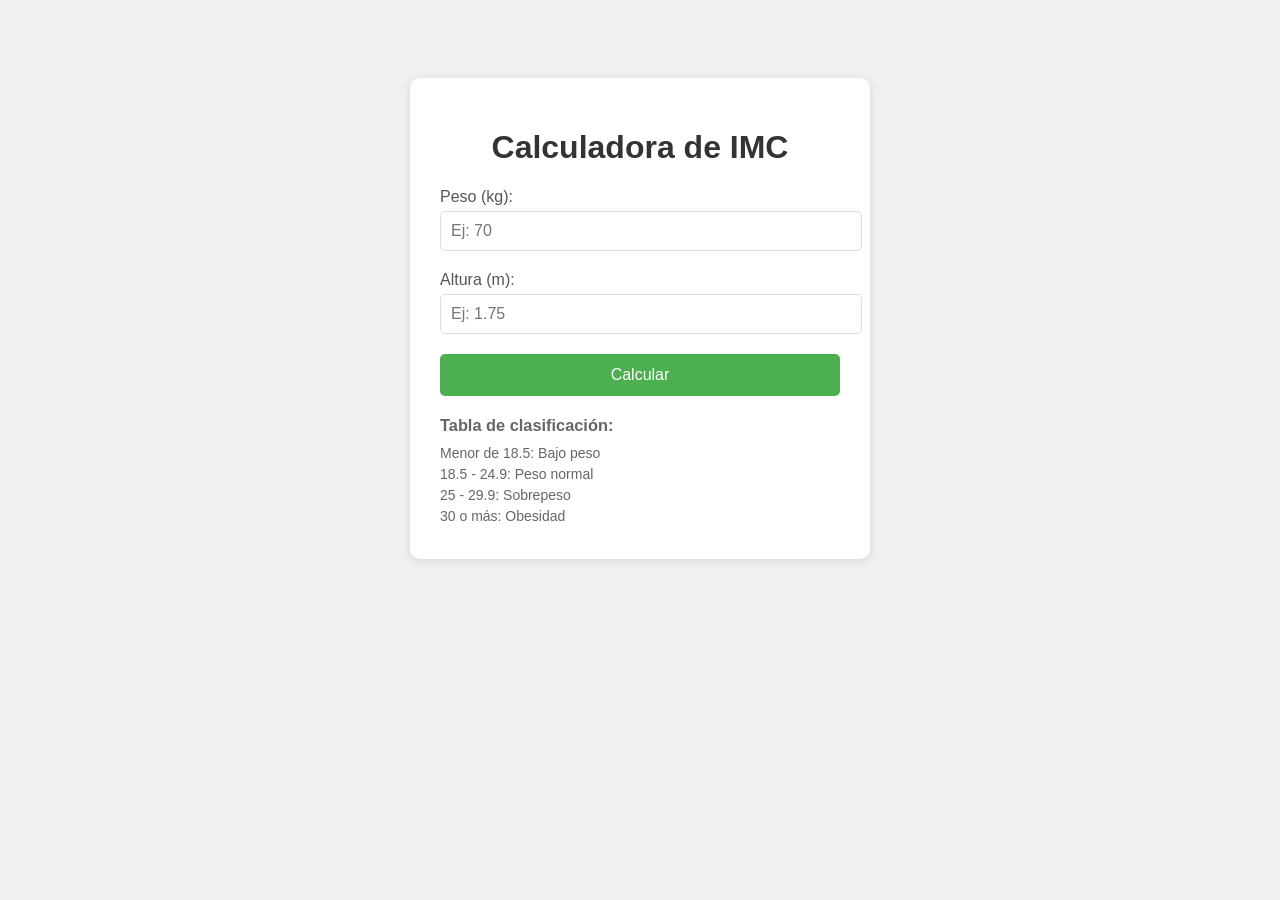
<file: Actividad 2 En JavaScript/Actividad 2 JavaScript.html>
<!DOCTYPE html>
<html lang="es">
<head>
    <meta charset="UTF-8">
    <meta name="viewport" content="width=device-width, initial-scale=1.0">
    <title>Calculadora de IMC</title>
    <style>
        body {
            font-family: Arial, sans-serif;
            background-color: #f0f0f0;
            padding: 20px;
        }

        .container {
            background-color: white;
            max-width: 400px;
            margin: 50px auto;
            padding: 30px;
            border-radius: 10px;
            box-shadow: 0 2px 10px rgba(0,0,0,0.1);
        }

        h1 {
            text-align: center;
            color: #333;
        }

        .input-group {
            margin-bottom: 20px;
        }

        label {
            display: block;
            margin-bottom: 5px;
            color: #555;
        }

        input {
            width: 100%;
            padding: 10px;
            border: 1px solid #ddd;
            border-radius: 5px;
            font-size: 16px;
        }

        button {
            width: 100%;
            padding: 12px;
            background-color: #4CAF50;
            color: white;
            border: none;
            border-radius: 5px;
            font-size: 16px;
            cursor: pointer;
        }

        button:hover {
            background-color: #45a049;
        }

        .resultado {
            margin-top: 20px;
            padding: 20px;
            background-color: #f9f9f9;
            border-radius: 5px;
            text-align: center;
            display: none;
        }

        .resultado h2 {
            margin: 0 0 10px 0;
            color: #333;
        }

        .resultado p {
            margin: 5px 0;
            font-size: 18px;
        }

        .tabla-imc {
            margin-top: 20px;
            font-size: 14px;
            color: #666;
        }

        .tabla-imc h3 {
            margin-bottom: 10px;
        }

        .tabla-imc p {
            margin: 5px 0;
        }
    </style>
</head>
<body>
    <div class="container">
        <h1>Calculadora de IMC</h1>

        <div class="input-group">
            <label>Peso (kg):</label>
            <input type="number" id="peso" placeholder="Ej: 70">
        </div>

        <div class="input-group">
            <label>Altura (m):</label>
            <input type="number" id="altura" step="0.01" placeholder="Ej: 1.75">
        </div>

        <button onclick="calcularIMC()">Calcular</button>

        <div class="resultado" id="resultado">
            <h2>Resultado:</h2>
            <p><strong>IMC:</strong> <span id="imcValor"></span></p>
            <p><strong>Clasificación:</strong> <span id="clasificacion"></span></p>
        </div>

        <div class="tabla-imc">
            <h3>Tabla de clasificación:</h3>
            <p>Menor de 18.5: Bajo peso</p>
            <p>18.5 - 24.9: Peso normal</p>
            <p>25 - 29.9: Sobrepeso</p>
            <p>30 o más: Obesidad</p>
        </div>
    </div>

    <script>
        function calcularIMC() {
            // Obtener valores
            const peso = parseFloat(document.getElementById('peso').value);
            const altura = parseFloat(document.getElementById('altura').value);

            // Validar datos
            if (isNaN(peso) || isNaN(altura) || peso <= 0 || altura <= 0) {
                alert('Por favor, ingresa valores válidos');
                return;
            }

            // Calcular IMC
            const imc = peso / (altura * altura);
            const imcRedondeado = imc.toFixed(2);

            // Determinar clasificación
            let clasificacion = '';
            if (imc < 18.5) {
                clasificacion = 'Bajo peso';
            } else if (imc >= 18.5 && imc < 25) {
                clasificacion = 'Peso normal';
            } else if (imc >= 25 && imc < 30) {
                clasificacion = 'Sobrepeso';
            } else {
                clasificacion = 'Obesidad';
            }

            // Mostrar resultado
            document.getElementById('imcValor').textContent = imcRedondeado;
            document.getElementById('clasificacion').textContent = clasificacion;
            document.getElementById('resultado').style.display = 'block';
        }
    </script>
</body>
</html>
</file>
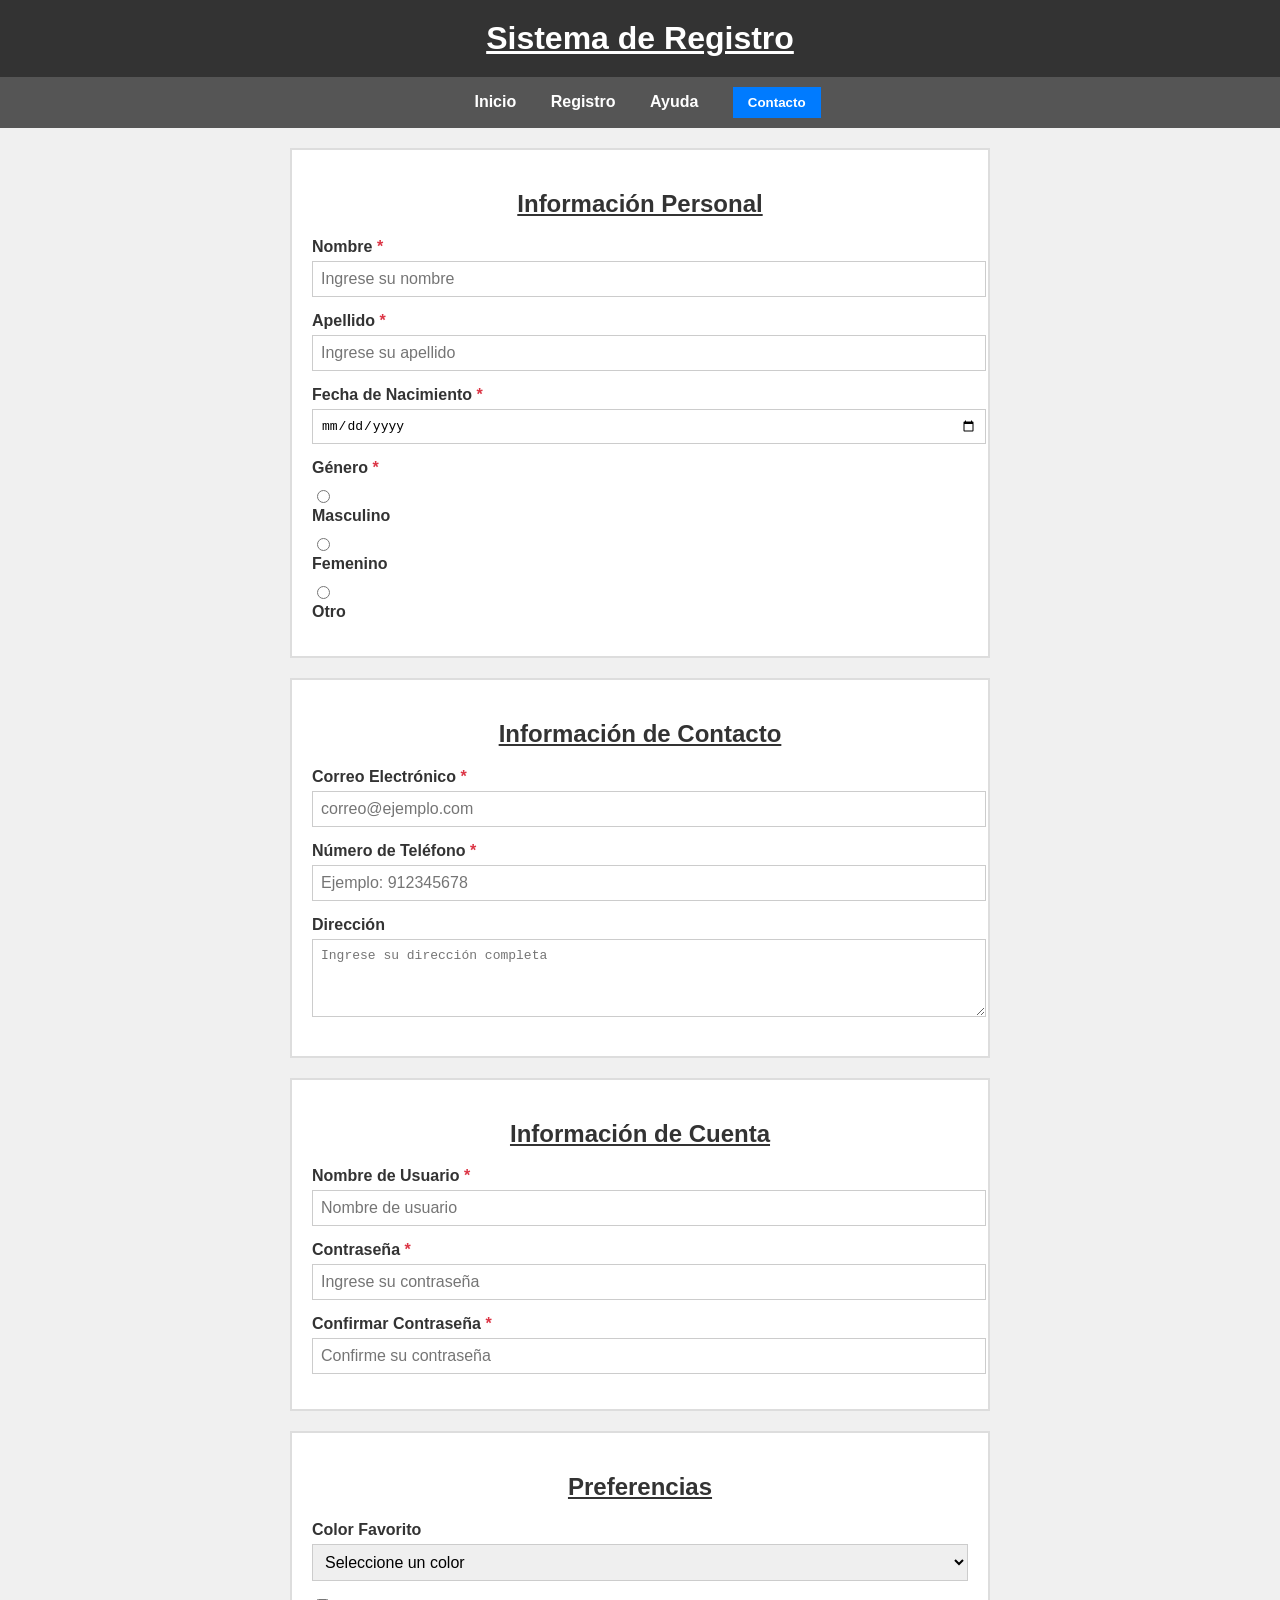
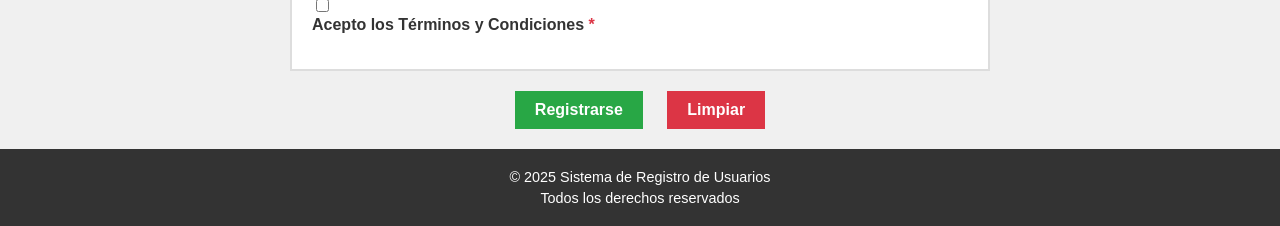
<file: Actividad 3 Formulario con Estilo/Actividad 3 Formulario con Estilo.html>
<!DOCTYPE html>
<html lang="es">
<head>
    <meta charset="UTF-8">
    <meta name="viewport" content="width=device-width, initial-scale=1.0">
    <title>Registro de Usuarios</title>
    <style>
        body {
            font-family: Arial, sans-serif;
            background-color: #f0f0f0;
            margin: 0;
            padding: 0;
        }

        header {
            background-color: #333;
            color: white;
            padding: 20px;
            text-align: center;
        }

        header h1 {
            margin: 0;
            font-size: 2em;
            text-decoration: underline;
            font-weight: bold;
        }

        nav {
            background-color: #555;
            padding: 10px;
            text-align: center;
        }

        nav a {
            color: white;
            text-decoration: none;
            margin: 0 15px;
            font-weight: bold;
        }

        nav button {
            background-color: #007bff;
            color: white;
            border: none;
            padding: 8px 15px;
            margin-left: 15px;
            cursor: pointer;
            font-weight: bold;
        }

        nav button:hover {
            background-color: #0056b3;
        }

        main {
            max-width: 700px;
            margin: 20px auto;
            padding: 0 20px;
        }

        section {
            background-color: white;
            padding: 20px;
            margin-bottom: 20px;
            border: 2px solid #ddd;
        }

        section h2 {
            color: #333;
            text-decoration: underline;
            font-weight: bold;
            text-align: center;
        }

        .form-group {
            margin-bottom: 15px;
        }

        label {
            display: block;
            margin-bottom: 5px;
            color: #333;
            font-weight: bold;
        }

        input[type="text"],
        input[type="email"],
        input[type="tel"],
        input[type="password"],
        input[type="date"],
        textarea,
        select {
            width: 100%;
            padding: 8px;
            border: 1px solid #ccc;
            font-size: 1em;
        }

        input[type="text"]:focus,
        input[type="email"]:focus,
        input[type="tel"]:focus,
        input[type="password"]:focus,
        input[type="date"]:focus,
        textarea:focus,
        select:focus {
            outline: none;
            border: 2px solid #007bff;
            background-color: #e7f3ff;
        }

        textarea {
            resize: vertical;
            min-height: 60px;
        }

        .radio-group {
            margin-top: 10px;
        }

        .radio-option {
            margin-bottom: 10px;
        }

        input[type="radio"],
        input[type="checkbox"] {
            margin-right: 8px;
        }

        .checkbox-option {
            margin-top: 10px;
        }

        .button-group {
            text-align: center;
            margin-top: 20px;
        }

        button[type="submit"],
        button[type="reset"] {
            padding: 10px 20px;
            font-size: 1em;
            margin: 0 10px;
            border: none;
            cursor: pointer;
            font-weight: bold;
        }

        button[type="submit"] {
            background-color: #28a745;
            color: white;
        }

        button[type="submit"]:hover {
            background-color: #218838;
        }

        button[type="reset"] {
            background-color: #dc3545;
            color: white;
        }

        button[type="reset"]:hover {
            background-color: #c82333;
        }

        .error {
            color: #dc3545;
            font-size: 0.9em;
            margin-top: 5px;
            display: none;
        }

        input.invalid,
        textarea.invalid {
            border: 2px solid #dc3545 !important;
            background-color: #fff5f5;
        }

        .required {
            color: #dc3545;
            font-weight: bold;
        }

        footer {
            background-color: #333;
            color: white;
            text-align: center;
            padding: 15px;
            margin-top: 20px;
        }

        footer p {
            margin: 5px 0;
            font-size: 0.9em;
        }
    </style>
</head>
<body>
    <header>
        <h1>Sistema de Registro</h1>
    </header>

    <nav>
        <a href="#inicio">Inicio</a>
        <a href="#registro">Registro</a>
        <a href="#ayuda">Ayuda</a>
        <button onclick="alert('Contacto presionado')">Contacto</button>
    </nav>

    <main>
        <form id="registroForm" onsubmit="validarFormulario(event)">
            <!-- Sección 1: Información Personal -->
            <section>
                <h2>Información Personal</h2>

                <div class="form-group">
                    <label for="nombre">Nombre <span class="required">*</span></label>
                    <input type="text" id="nombre" name="nombre" placeholder="Ingrese su nombre">
                    <div class="error" id="errorNombre">El nombre es requerido</div>
                </div>

                <div class="form-group">
                    <label for="apellido">Apellido <span class="required">*</span></label>
                    <input type="text" id="apellido" name="apellido" placeholder="Ingrese su apellido">
                    <div class="error" id="errorApellido">El apellido es requerido</div>
                </div>

                <div class="form-group">
                    <label for="fechaNacimiento">Fecha de Nacimiento <span class="required">*</span></label>
                    <input type="date" id="fechaNacimiento" name="fechaNacimiento">
                    <div class="error" id="errorFecha">La fecha de nacimiento es requerida</div>
                </div>

                <div class="form-group">
                    <label>Género <span class="required">*</span></label>
                    <div class="radio-group">
                        <div class="radio-option">
                            <input type="radio" id="masculino" name="genero" value="Masculino">
                            <label for="masculino">Masculino</label>
                        </div>
                        <div class="radio-option">
                            <input type="radio" id="femenino" name="genero" value="Femenino">
                            <label for="femenino">Femenino</label>
                        </div>
                        <div class="radio-option">
                            <input type="radio" id="otro" name="genero" value="Otro">
                            <label for="otro">Otro</label>
                        </div>
                    </div>
                    <div class="error" id="errorGenero">El género es requerido</div>
                </div>
            </section>

            <!-- Sección 2: Información de Contacto -->
            <section>
                <h2>Información de Contacto</h2>

                <div class="form-group">
                    <label for="email">Correo Electrónico <span class="required">*</span></label>
                    <input type="email" id="email" name="email" placeholder="correo@ejemplo.com">
                    <div class="error" id="errorEmail">Ingrese un correo válido</div>
                </div>

                <div class="form-group">
                    <label for="telefono">Número de Teléfono <span class="required">*</span></label>
                    <input type="tel" id="telefono" name="telefono" placeholder="Ejemplo: 912345678">
                    <div class="error" id="errorTelefono">El teléfono es requerido (mínimo 10 dígitos)</div>
                </div>

                <div class="form-group">
                    <label for="direccion">Dirección</label>
                    <textarea id="direccion" name="direccion" placeholder="Ingrese su dirección completa"></textarea>
                </div>
            </section>

            <!-- Sección 3: Información de Cuenta -->
            <section>
                <h2>Información de Cuenta</h2>

                <div class="form-group">
                    <label for="usuario">Nombre de Usuario <span class="required">*</span></label>
                    <input type="text" id="usuario" name="usuario" placeholder="Nombre de usuario">
                    <div class="error" id="errorUsuario">El nombre de usuario es requerido (mínimo 5 caracteres)</div>
                </div>

                <div class="form-group">
                    <label for="password">Contraseña <span class="required">*</span></label>
                    <input type="password" id="password" name="password" placeholder="Ingrese su contraseña">
                    <div class="error" id="errorPassword">La contraseña es requerida (mínimo 8 caracteres)</div>
                </div>

                <div class="form-group">
                    <label for="confirmPassword">Confirmar Contraseña <span class="required">*</span></label>
                    <input type="password" id="confirmPassword" name="confirmPassword" placeholder="Confirme su contraseña">
                    <div class="error" id="errorConfirmPassword">Las contraseñas no coinciden</div>
                </div>
            </section>

            <!-- Sección 4: Preferencias -->
            <section>
                <h2>Preferencias</h2>

                <div class="form-group">
                    <label for="colorFavorito">Color Favorito</label>
                    <select id="colorFavorito" name="colorFavorito">
                        <option value="">Seleccione un color</option>
                        <option value="Rojo">Rojo</option>
                        <option value="Azul">Azul</option>
                        <option value="Verde">Verde</option>
                        <option value="Amarillo">Amarillo</option>
                    </select>
                </div>

                <div class="form-group">
                    <div class="checkbox-option">
                        <input type="checkbox" id="terminos" name="terminos">
                        <label for="terminos">Acepto los Términos y Condiciones <span class="required">*</span></label>
                    </div>
                    <div class="error" id="errorTerminos">Debe aceptar los términos y condiciones</div>
                </div>
            </section>

            <div class="button-group">
                <button type="submit">Registrarse</button>
                <button type="reset">Limpiar</button>
            </div>
        </form>
    </main>

    <footer>
        <p>&copy; 2025 Sistema de Registro de Usuarios</p>
        <p>Todos los derechos reservados</p>
    </footer>

    <script>
        function validarFormulario(event) {
            event.preventDefault();

            // Limpiar errores previos
            limpiarErrores();

            let esValido = true;

            // Validar Nombre
            const nombre = document.getElementById('nombre').value.trim();
            if (nombre === '') {
                mostrarError('nombre', 'errorNombre');
                esValido = false;
            }

            // Validar Apellido
            const apellido = document.getElementById('apellido').value.trim();
            if (apellido === '') {
                mostrarError('apellido', 'errorApellido');
                esValido = false;
            }

            // Validar Fecha de Nacimiento
            const fecha = document.getElementById('fechaNacimiento').value;
            if (fecha === '') {
                mostrarError('fechaNacimiento', 'errorFecha');
                esValido = false;
            }

            // Validar Género
            const genero = document.querySelector('input[name="genero"]:checked');
            if (!genero) {
                document.getElementById('errorGenero').style.display = 'block';
                esValido = false;
            }

            // Validar Email
            const email = document.getElementById('email').value.trim();
            const regexEmail = /^[^\s@]+@[^\s@]+\.[^\s@]+$/;
            if (!regexEmail.test(email)) {
                mostrarError('email', 'errorEmail');
                esValido = false;
            }

            // Validar Teléfono
            const telefono = document.getElementById('telefono').value.trim();
            const regexTelefono = /\d{10,}/;
            if (!regexTelefono.test(telefono)) {
                mostrarError('telefono', 'errorTelefono');
                esValido = false;
            }

            // Validar Nombre de Usuario
            const usuario = document.getElementById('usuario').value.trim();
            if (usuario.length < 5) {
                mostrarError('usuario', 'errorUsuario');
                esValido = false;
            }

            // Validar Contraseña
            const password = document.getElementById('password').value;
            if (password.length < 8) {
                mostrarError('password', 'errorPassword');
                esValido = false;
            }

            // Validar Confirmación de Contraseña
            const confirmPassword = document.getElementById('confirmPassword').value;
            if (password !== confirmPassword) {
                mostrarError('confirmPassword', 'errorConfirmPassword');
                esValido = false;
            }

            // Validar Términos y Condiciones
            const terminos = document.getElementById('terminos').checked;
            if (!terminos) {
                document.getElementById('errorTerminos').style.display = 'block';
                esValido = false;
            }

            if (esValido) {
                alert('¡Registro completado exitosamente!');
                document.getElementById('registroForm').reset();
            }
        }

        function mostrarError(inputId, errorId) {
            document.getElementById(inputId).classList.add('invalid');
            document.getElementById(errorId).style.display = 'block';
        }

        function limpiarErrores() {
            const inputs = document.querySelectorAll('input, textarea');
            inputs.forEach(input => input.classList.remove('invalid'));

            const errores = document.querySelectorAll('.error');
            errores.forEach(error => error.style.display = 'none');
        }
    </script>
</body>
</html>
</file>
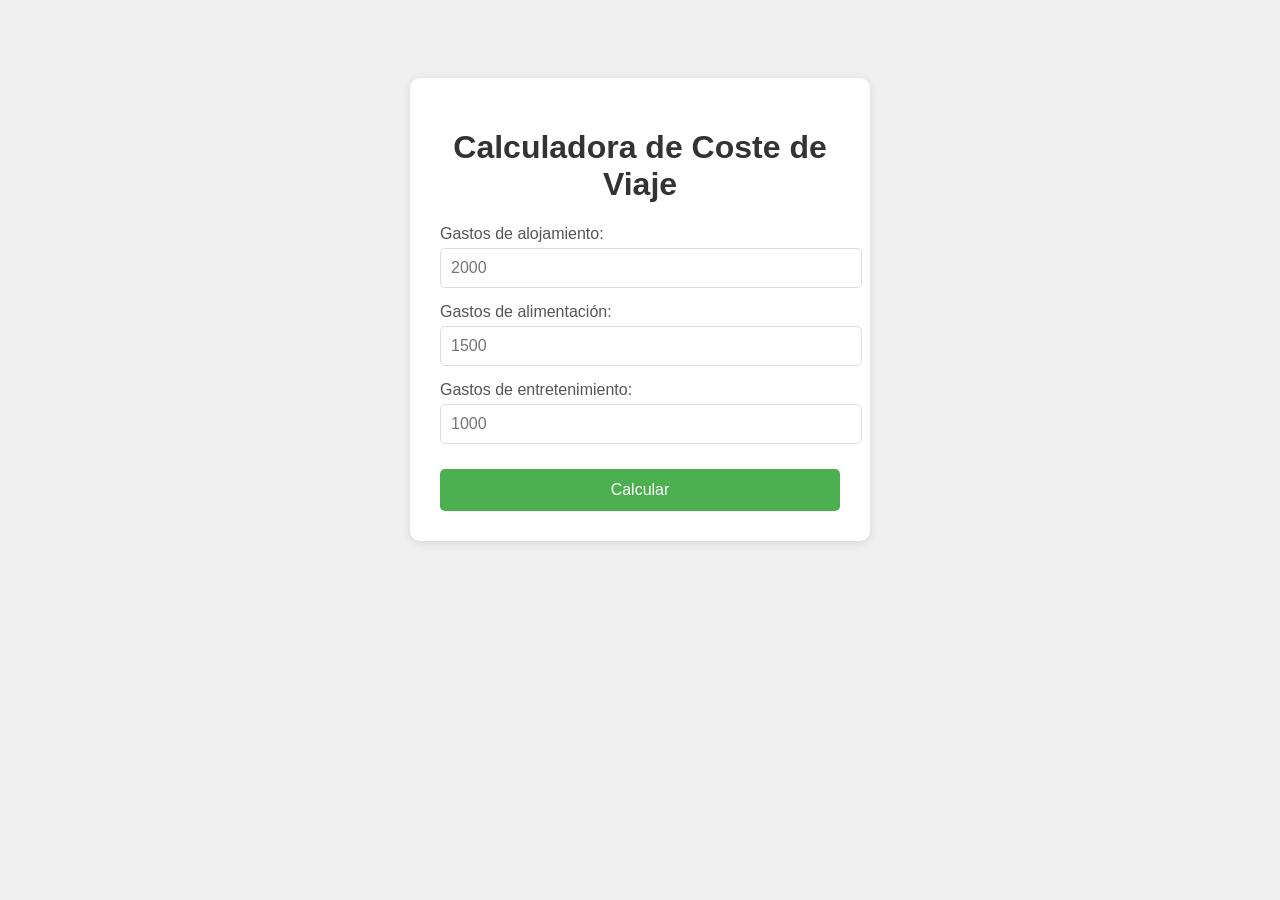
<file: Actividad 3 JavaScript/Actividad 3 JavaScript.html>
<!DOCTYPE html>
<html lang="es">
<head>
    <meta charset="UTF-8">
    <meta name="viewport" content="width=device-width, initial-scale=1.0">
    <title>Calculadora de Coste de Viaje</title>
    <style>
        body {
            font-family: Arial, sans-serif;
            background-color: #f0f0f0;
            padding: 20px;
        }

        .container {
            background-color: white;
            max-width: 400px;
            margin: 50px auto;
            padding: 30px;
            border-radius: 10px;
            box-shadow: 0 2px 10px rgba(0,0,0,0.1);
        }

        h1 {
            text-align: center;
            color: #333;
        }

        .input-group {
            margin-bottom: 15px;
        }

        label {
            display: block;
            margin-bottom: 5px;
            color: #555;
        }

        input {
            width: 100%;
            padding: 10px;
            border: 1px solid #ddd;
            border-radius: 5px;
            font-size: 16px;
        }

        button {
            width: 100%;
            padding: 12px;
            background-color: #4CAF50;
            color: white;
            border: none;
            border-radius: 5px;
            font-size: 16px;
            cursor: pointer;
            margin-top: 10px;
        }

        button:hover {
            background-color: #45a049;
        }

        .resultado {
            margin-top: 20px;
            padding: 20px;
            background-color: #f9f9f9;
            border-radius: 5px;
            text-align: center;
            display: none;
        }

        .resultado h2 {
            margin: 0 0 10px 0;
            color: #333;
        }

        .resultado p {
            margin: 10px 0;
            font-size: 18px;
            color: #555;
        }

        .total {
            font-size: 32px;
            color: #4CAF50;
            font-weight: bold;
            margin-top: 10px;
        }
    </style>
</head>
<body>
    <div class="container">
        <h1>Calculadora de Coste de Viaje</h1>

        <div class="input-group">
            <label>Gastos de alojamiento:</label>
            <input type="number" id="alojamiento" placeholder="2000">
        </div>

        <div class="input-group">
            <label>Gastos de alimentación:</label>
            <input type="number" id="alimentacion" placeholder="1500">
        </div>

        <div class="input-group">
            <label>Gastos de entretenimiento:</label>
            <input type="number" id="entretenimiento" placeholder="1000">
        </div>

        <button onclick="calcularCoste()">Calcular</button>

        <div class="resultado" id="resultado">
            <h2>Resultado:</h2>
            <p>Alojamiento: $<span id="resAlojamiento"></span></p>
            <p>Alimentación: $<span id="resAlimentacion"></span></p>
            <p>Entretenimiento: $<span id="resEntretenimiento"></span></p>
            <hr>
            <p>El coste total del viaje es:</p>
            <div class="total" id="costoTotal"></div>
        </div>
    </div>

    <script>
        // Función para calcular el coste total
        function calcularCoste() {
            // Obtener elementos del DOM
            const alojamiento = parseFloat(document.getElementById('alojamiento').value) || 0;
            const alimentacion = parseFloat(document.getElementById('alimentacion').value) || 0;
            const entretenimiento = parseFloat(document.getElementById('entretenimiento').value) || 0;

            // Calcular el total
            const total = alojamiento + alimentacion + entretenimiento;

            // Mostrar resultados usando el DOM
            document.getElementById('resAlojamiento').textContent = alojamiento;
            document.getElementById('resAlimentacion').textContent = alimentacion;
            document.getElementById('resEntretenimiento').textContent = entretenimiento;
            document.getElementById('costoTotal').textContent = '$' + total;

            // Mostrar el div de resultado
            document.getElementById('resultado').style.display = 'block';
        }
    </script>
</body>
</html>
</file>
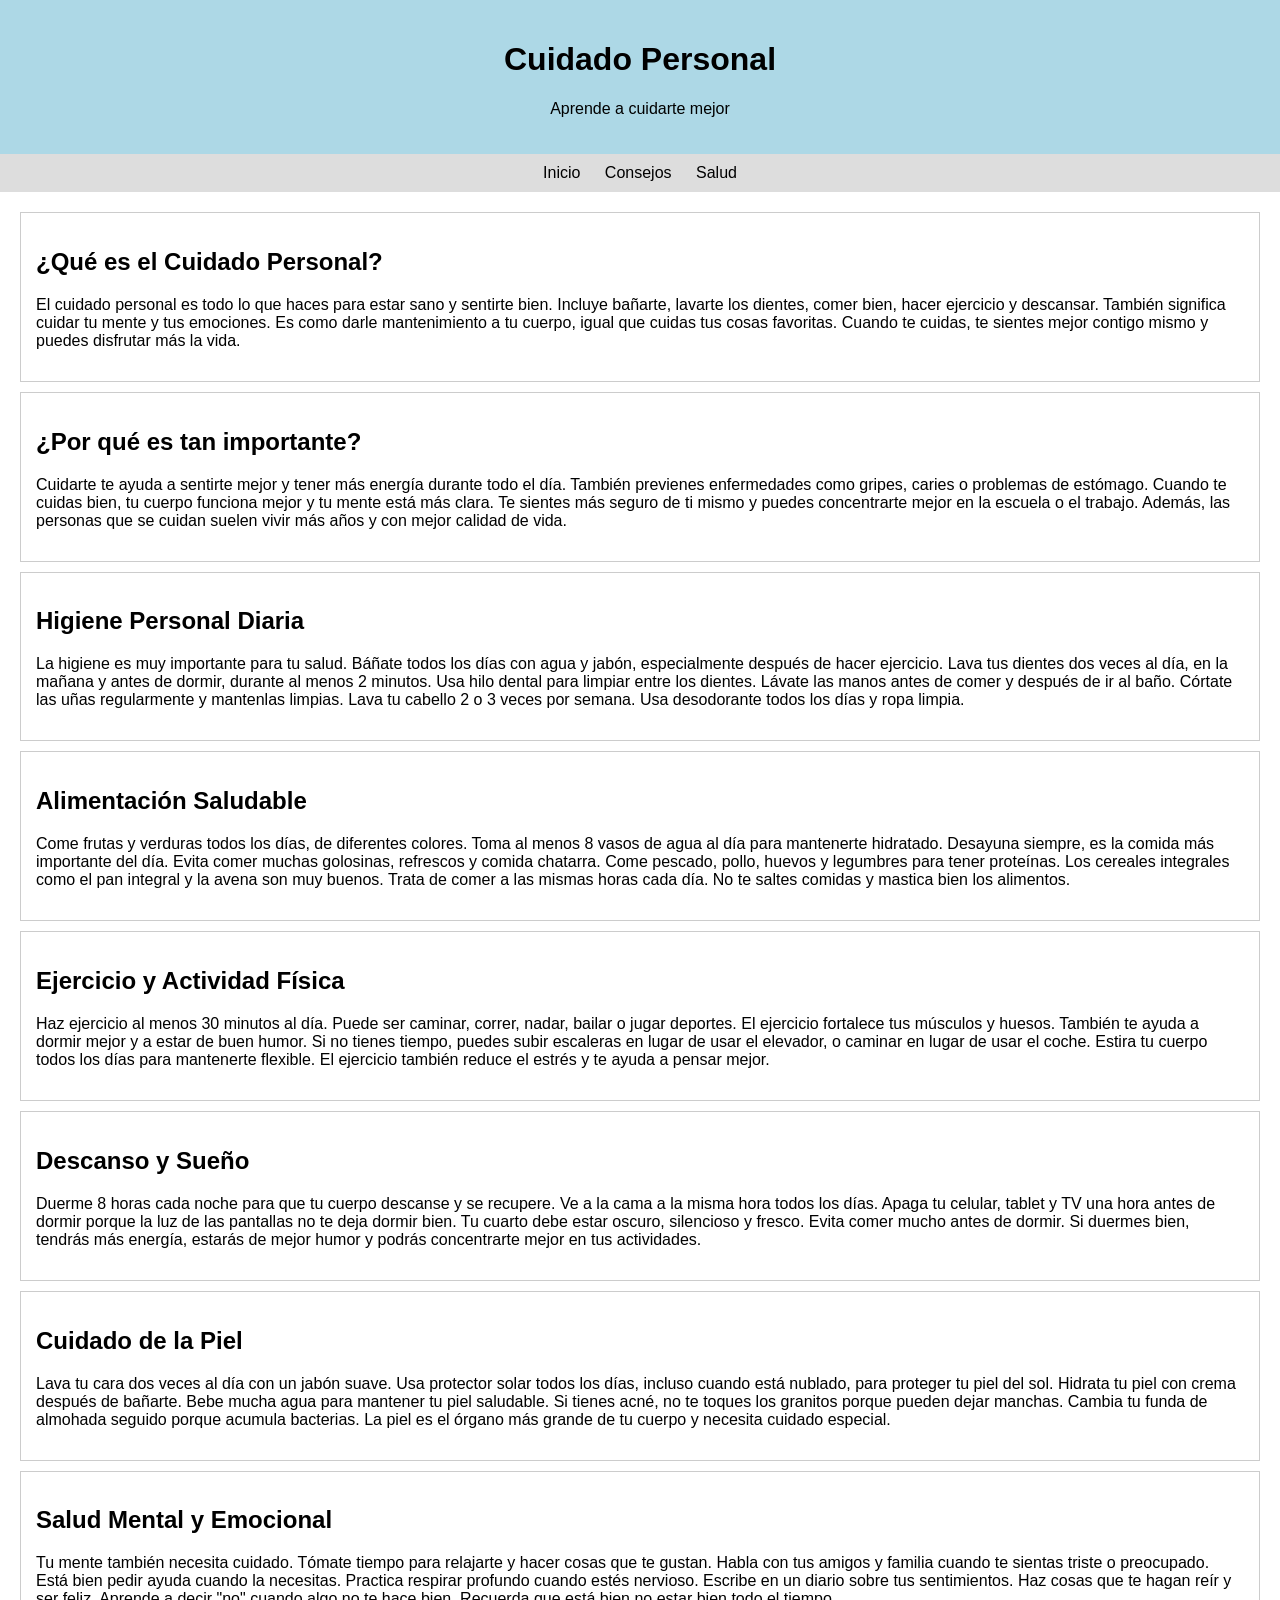
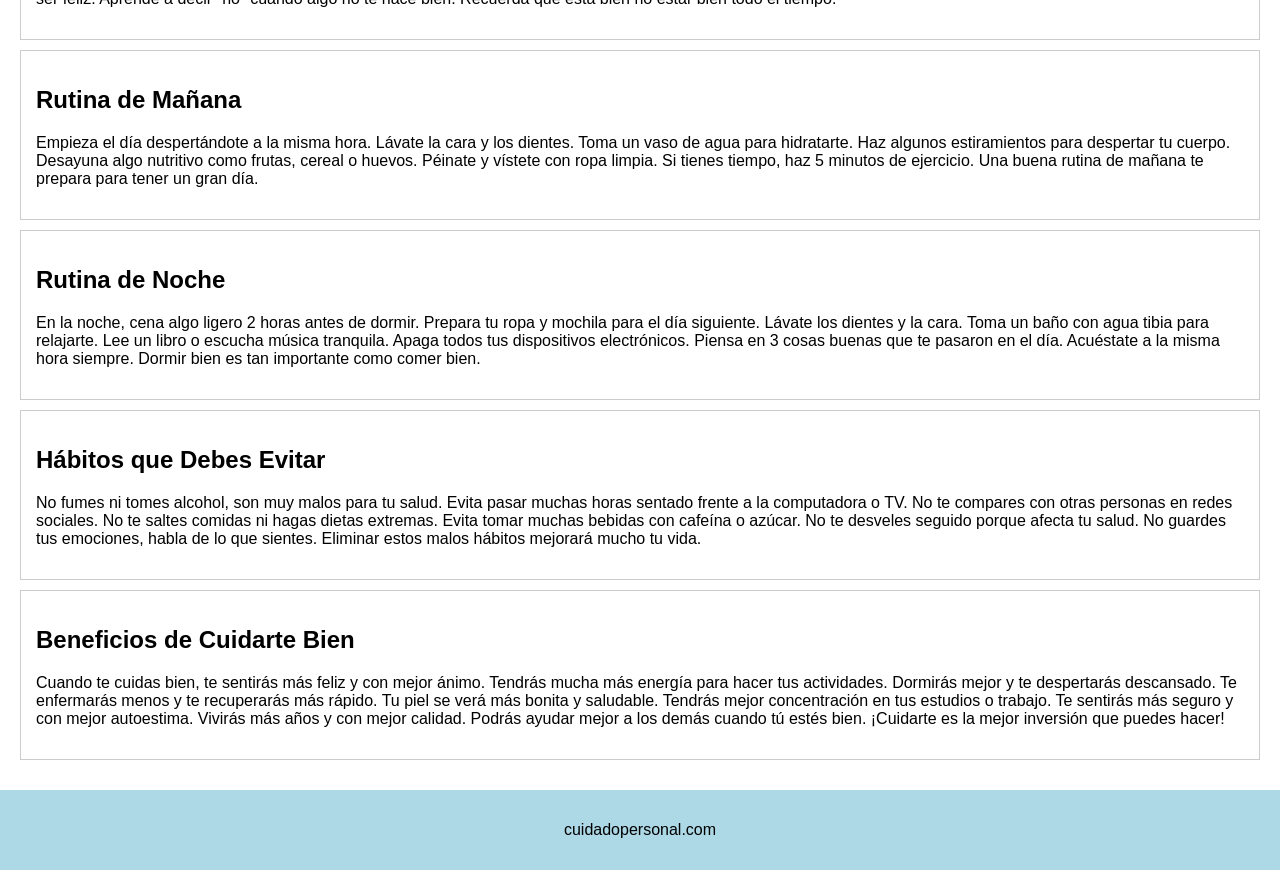
<file: Actividad 6/Actividad 6 CSS con HTML5.html>
<!DOCTYPE html>
<html lang="es">
<head>
 <meta charset="UTF-8">
 <meta name="viewport" content="width=device-width, initial-scale=1.0">
 <title>Cuidado Personal</title>
 <style>
  body {
   font-family: Arial, sans-serif;
   margin: 0;
   background-color: white;
  }
  
  header {
   background-color: lightblue;
   padding: 20px;
   text-align: center;
  }
  
  nav {
   background-color: #ddd;
   padding: 10px;
   text-align: center;
  }
  
  nav a {
   color: black;
   margin: 0 10px;
   text-decoration: none;
  }
  
  main {
   padding: 20px;
  }
  
  article {
   padding: 15px;
   margin-bottom: 10px;
   border: 1px solid #ccc;
  }
  
  h2 {
   color: black;
  }
  
  footer {
   background-color: lightblue;
   text-align: center;
   padding: 15px;
  }
 </style>
</head>
<body>
 <header>
  <h1>Cuidado Personal</h1>
  <p>Aprende a cuidarte mejor</p>
 </header>
 
 <nav>
  <a href="#">Inicio</a>
  <a href="#">Consejos</a>
  <a href="#">Salud</a>
 </nav>
 
 <main>
   <article>
    <h2>¿Qué es el Cuidado Personal?</h2>
    <p>El cuidado personal es todo lo que haces para estar sano y sentirte bien. Incluye bañarte, lavarte los dientes, comer bien, hacer ejercicio y descansar. También significa cuidar tu mente y tus emociones. Es como darle mantenimiento a tu cuerpo, igual que cuidas tus cosas favoritas. Cuando te cuidas, te sientes mejor contigo mismo y puedes disfrutar más la vida.</p>
   </article>
   
   <article>
    <h2>¿Por qué es tan importante?</h2>
    <p>Cuidarte te ayuda a sentirte mejor y tener más energía durante todo el día. También previenes enfermedades como gripes, caries o problemas de estómago. Cuando te cuidas bien, tu cuerpo funciona mejor y tu mente está más clara. Te sientes más seguro de ti mismo y puedes concentrarte mejor en la escuela o el trabajo. Además, las personas que se cuidan suelen vivir más años y con mejor calidad de vida.</p>
   </article>
   
   <article>
    <h2>Higiene Personal Diaria</h2>
    <p>La higiene es muy importante para tu salud. Báñate todos los días con agua y jabón, especialmente después de hacer ejercicio. Lava tus dientes dos veces al día, en la mañana y antes de dormir, durante al menos 2 minutos. Usa hilo dental para limpiar entre los dientes. Lávate las manos antes de comer y después de ir al baño. Córtate las uñas regularmente y mantenlas limpias. Lava tu cabello 2 o 3 veces por semana. Usa desodorante todos los días y ropa limpia.</p>
   </article>
   
   <article>
    <h2>Alimentación Saludable</h2>
    <p>Come frutas y verduras todos los días, de diferentes colores. Toma al menos 8 vasos de agua al día para mantenerte hidratado. Desayuna siempre, es la comida más importante del día. Evita comer muchas golosinas, refrescos y comida chatarra. Come pescado, pollo, huevos y legumbres para tener proteínas. Los cereales integrales como el pan integral y la avena son muy buenos. Trata de comer a las mismas horas cada día. No te saltes comidas y mastica bien los alimentos.</p>
   </article>
   
   <article>
    <h2>Ejercicio y Actividad Física</h2>
    <p>Haz ejercicio al menos 30 minutos al día. Puede ser caminar, correr, nadar, bailar o jugar deportes. El ejercicio fortalece tus músculos y huesos. También te ayuda a dormir mejor y a estar de buen humor. Si no tienes tiempo, puedes subir escaleras en lugar de usar el elevador, o caminar en lugar de usar el coche. Estira tu cuerpo todos los días para mantenerte flexible. El ejercicio también reduce el estrés y te ayuda a pensar mejor.</p>
   </article>
   
   <article>
    <h2>Descanso y Sueño</h2>
    <p>Duerme 8 horas cada noche para que tu cuerpo descanse y se recupere. Ve a la cama a la misma hora todos los días. Apaga tu celular, tablet y TV una hora antes de dormir porque la luz de las pantallas no te deja dormir bien. Tu cuarto debe estar oscuro, silencioso y fresco. Evita comer mucho antes de dormir. Si duermes bien, tendrás más energía, estarás de mejor humor y podrás concentrarte mejor en tus actividades.</p>
   </article>
   
   <article>
    <h2>Cuidado de la Piel</h2>
    <p>Lava tu cara dos veces al día con un jabón suave. Usa protector solar todos los días, incluso cuando está nublado, para proteger tu piel del sol. Hidrata tu piel con crema después de bañarte. Bebe mucha agua para mantener tu piel saludable. Si tienes acné, no te toques los granitos porque pueden dejar manchas. Cambia tu funda de almohada seguido porque acumula bacterias. La piel es el órgano más grande de tu cuerpo y necesita cuidado especial.</p>
   </article>
   
   <article>
    <h2>Salud Mental y Emocional</h2>
    <p>Tu mente también necesita cuidado. Tómate tiempo para relajarte y hacer cosas que te gustan. Habla con tus amigos y familia cuando te sientas triste o preocupado. Está bien pedir ayuda cuando la necesitas. Practica respirar profundo cuando estés nervioso. Escribe en un diario sobre tus sentimientos. Haz cosas que te hagan reír y ser feliz. Aprende a decir "no" cuando algo no te hace bien. Recuerda que está bien no estar bien todo el tiempo.</p>
   </article>
   
   <article>
    <h2>Rutina de Mañana</h2>
    <p>Empieza el día despertándote a la misma hora. Lávate la cara y los dientes. Toma un vaso de agua para hidratarte. Haz algunos estiramientos para despertar tu cuerpo. Desayuna algo nutritivo como frutas, cereal o huevos. Péinate y vístete con ropa limpia. Si tienes tiempo, haz 5 minutos de ejercicio. Una buena rutina de mañana te prepara para tener un gran día.</p>
   </article>
   
   <article>
    <h2>Rutina de Noche</h2>
    <p>En la noche, cena algo ligero 2 horas antes de dormir. Prepara tu ropa y mochila para el día siguiente. Lávate los dientes y la cara. Toma un baño con agua tibia para relajarte. Lee un libro o escucha música tranquila. Apaga todos tus dispositivos electrónicos. Piensa en 3 cosas buenas que te pasaron en el día. Acuéstate a la misma hora siempre. Dormir bien es tan importante como comer bien.</p>
   </article>
   
   <article>
    <h2>Hábitos que Debes Evitar</h2>
    <p>No fumes ni tomes alcohol, son muy malos para tu salud. Evita pasar muchas horas sentado frente a la computadora o TV. No te compares con otras personas en redes sociales. No te saltes comidas ni hagas dietas extremas. Evita tomar muchas bebidas con cafeína o azúcar. No te desveles seguido porque afecta tu salud. No guardes tus emociones, habla de lo que sientes. Eliminar estos malos hábitos mejorará mucho tu vida.</p>
   </article>
   
   <article>
    <h2>Beneficios de Cuidarte Bien</h2>
    <p>Cuando te cuidas bien, te sentirás más feliz y con mejor ánimo. Tendrás mucha más energía para hacer tus actividades. Dormirás mejor y te despertarás descansado. Te enfermarás menos y te recuperarás más rápido. Tu piel se verá más bonita y saludable. Tendrás mejor concentración en tus estudios o trabajo. Te sentirás más seguro y con mejor autoestima. Vivirás más años y con mejor calidad. Podrás ayudar mejor a los demás cuando tú estés bien. ¡Cuidarte es la mejor inversión que puedes hacer!</p>
   </article>
 </main>
 
 <footer>
  <p>cuidadopersonal.com</p>
 </footer>
</body>
</html>
</file>
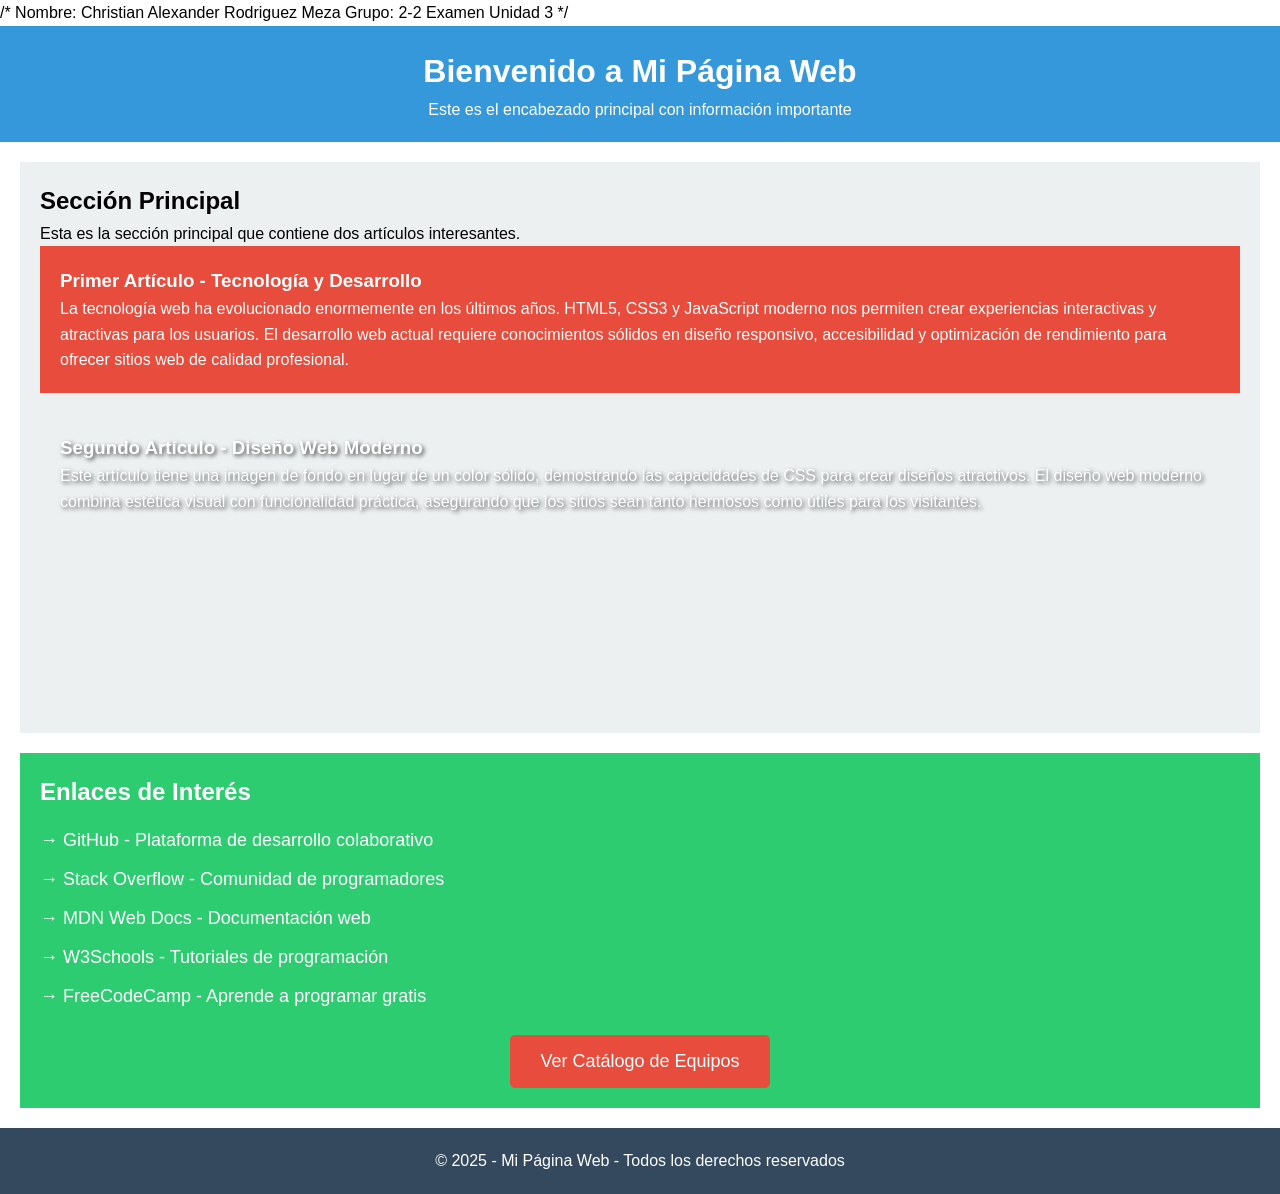
<file: Examen DWLS/Examen Problema 1.html>
/*
Nombre: Christian Alexander Rodriguez Meza
Grupo: 2-2
Examen Unidad 3
*/
<!DOCTYPE html>
<html lang="es">
<head>
    <meta charset="UTF-8">
    <meta name="viewport" content="width=device-width, initial-scale=1.0">
    <title>Mi Página Web</title>
    <style>
        * {
            margin: 0;
            padding: 0;
            box-sizing: border-box;
        }

        body {
            font-family: Arial, sans-serif;
            line-height: 1.6;
        }


        .header-principal {
            background-color: #3498db;
            color: white;
            padding: 20px;
            text-align: center;
            margin-bottom: 20px;
        }

        .section-principal {
            padding: 20px;
            background-color: #ecf0f1;
            margin: 20px;
        }

        .article-uno {
            background-color: #e74c3c;
            color: white;
            padding: 20px;
            margin-bottom: 20px;
        }

        .article-dos {
            background-image: url('https://images.unsplash.com/photo-1517694712202-14dd9538aa97?w=800');
            background-size: cover;
            background-position: center;
            color: white;
            padding: 20px;
            min-height: 300px;
            text-shadow: 2px 2px 4px rgba(0,0,0,0.7);
        }

        .enlaces-section {
            background-color: #2ecc71;
            padding: 20px;
            margin: 20px;
        }

        .enlaces-section h2 {
            color: white;
            margin-bottom: 15px;
        }

        .enlaces-section ul {
            list-style: none;
        }

        .enlaces-section li {
            margin: 10px 0;
        }

        .enlaces-section a {
            color: white;
            text-decoration: none;
            font-size: 18px;
            transition: all 0.3s;
        }

        .enlaces-section a:hover {
            color: #f1c40f;
            padding-left: 10px;
        }

        .footer-principal {
            background-color: #34495e;
            color: white;
            text-align: center;
            padding: 20px;
            margin-top: 20px;
        }


        .catalogo-page {
            display: none;
        }

        .catalogo-page.active {
            display: block;
        }

        .header-catalogo {
            background: linear-gradient(135deg, #667eea 0%, #764ba2 100%);
            color: white;
            padding: 30px;
            text-align: center;
        }

        .logo {
            width: 100px;
            height: 100px;
            margin: 0 auto 15px;
            background-color: white;
            border-radius: 50%;
            display: flex;
            align-items: center;
            justify-content: center;
            font-size: 40px;
            font-weight: bold;
            color: #667eea;
        }

        .subtitulo {
            background-color: #f8f9fa;
            padding: 15px;
            text-align: center;
            color: #333;
            font-style: italic;
        }

        .productos-section {
            display: grid;
            grid-template-columns: repeat(auto-fit, minmax(300px, 1fr));
            gap: 20px;
            padding: 20px;
            max-width: 1200px;
            margin: 0 auto;
        }

        .producto-article {
            background: white;
            border-radius: 10px;
            box-shadow: 0 4px 6px rgba(0,0,0,0.1);
            padding: 20px;
            transition: transform 0.3s, box-shadow 0.3s;
        }

        .producto-article:hover {
            transform: translateY(-5px);
            box-shadow: 0 6px 12px rgba(0,0,0,0.15);
        }

        .producto-article h3 {
            color: #667eea;
            margin-bottom: 10px;
            font-size: 20px;
        }

        .producto-article p {
            color: #666;
            margin-bottom: 15px;
        }

        .precio {
            font-size: 24px;
            font-weight: bold;
            color: #2ecc71;
        }

        .footer-catalogo {
            background-color: #2c3e50;
            color: white;
            text-align: center;
            padding: 20px;
            margin-top: 30px;
        }

        .btn-volver {
            display: inline-block;
            background-color: #3498db;
            color: white;
            padding: 10px 20px;
            text-decoration: none;
            border-radius: 5px;
            margin: 20px;
            transition: background-color 0.3s;
        }

        .btn-volver:hover {
            background-color: #2980b9;
        }

        .btn-catalogo {
            display: inline-block;
            background-color: #e74c3c;
            color: white;
            padding: 12px 30px;
            text-decoration: none;
            border-radius: 5px;
            font-size: 18px;
            margin-top: 15px;
            transition: background-color 0.3s;
        }

        .btn-catalogo:hover {
            background-color: #c0392b;
        }
    </style>
</head>
<body>
    <div id="pagina-principal">
        <header class="header-principal">
            <h1>Bienvenido a Mi Página Web</h1>
            <p>Este es el encabezado principal con información importante</p>
        </header>

        <section class="section-principal">
            <h2>Sección Principal</h2>
            <p>Esta es la sección principal que contiene dos artículos interesantes.</p>
            
            <article class="article-uno">
                <h3>Primer Artículo - Tecnología y Desarrollo</h3>
                <p>La tecnología web ha evolucionado enormemente en los últimos años. HTML5, CSS3 y JavaScript moderno nos permiten crear experiencias interactivas y atractivas para los usuarios. El desarrollo web actual requiere conocimientos sólidos en diseño responsivo, accesibilidad y optimización de rendimiento para ofrecer sitios web de calidad profesional.</p>
            </article>

            <article class="article-dos">
                <h3>Segundo Artículo - Diseño Web Moderno</h3>
                <p>Este artículo tiene una imagen de fondo en lugar de un color sólido, demostrando las capacidades de CSS para crear diseños atractivos. El diseño web moderno combina estética visual con funcionalidad práctica, asegurando que los sitios sean tanto hermosos como útiles para los visitantes.</p>
            </article>
        </section>

        <section class="enlaces-section">
            <h2>Enlaces de Interés</h2>
            <ul>
                <li><a href="https://www.github.com" target="_blank">→ GitHub - Plataforma de desarrollo colaborativo</a></li>
                <li><a href="https://www.stackoverflow.com" target="_blank">→ Stack Overflow - Comunidad de programadores</a></li>
                <li><a href="https://www.mdn.mozilla.org" target="_blank">→ MDN Web Docs - Documentación web</a></li>
                <li><a href="https://www.w3schools.com" target="_blank">→ W3Schools - Tutoriales de programación</a></li>
                <li><a href="https://www.freecodecamp.org" target="_blank">→ FreeCodeCamp - Aprende a programar gratis</a></li>
            </ul>
            
            <div style="text-align: center;">
                <a href="#" class="btn-catalogo" onclick="mostrarCatalogo(event)">Ver Catálogo de Equipos</a>
            </div>
        </section>

        <footer class="footer-principal">
            <p>&copy; 2025 - Mi Página Web - Todos los derechos reservados</p>
        </footer>
    </div>

    <div id="pagina-catalogo" class="catalogo-page">
        <a href="#" class="btn-volver" onclick="volverInicio(event)">← Volver al Inicio</a>
        
        <header class="header-catalogo">
            <div class="logo">TC</div>
            <h1>TechComputer Solutions</h1>
            <p>Tu proveedor confiable de equipos de cómputo</p>
        </header>

        <div class="subtitulo">
            <h2>Catálogo presentado por: [Tu Nombre Aquí]</h2>
        </div>

        <section class="productos-section">
            <article class="producto-article">
                <h3>Laptop Dell Inspiron 15</h3>
                <p>Procesador Intel Core i7, 16GB RAM, 512GB SSD, pantalla Full HD de 15.6 pulgadas. Ideal para trabajo y entretenimiento.</p>
                <div class="precio">$15,999.00</div>
            </article>

            <article class="producto-article">
                <h3>PC de Escritorio HP Pavilion</h3>
                <p>AMD Ryzen 5, 8GB RAM, 1TB HDD, tarjeta gráfica integrada. Perfecto para uso doméstico y oficina.</p>
                <div class="precio">$12,499.00</div>
            </article>

            <article class="producto-article">
                <h3>Monitor LG UltraWide 34"</h3>
                <p>Resolución QHD 3440x1440, IPS, 75Hz, ideal para multitarea y diseño gráfico.</p>
                <div class="precio">$8,999.00</div>
            </article>

            <article class="producto-article">
                <h3>Teclado Mecánico Logitech G915</h3>
                <p>Switches mecánicos GL, RGB LIGHTSYNC, conexión inalámbrica, batería de larga duración.</p>
                <div class="precio">$3,299.00</div>
            </article>

            <article class="producto-article">
                <h3>Mouse Gamer Razer DeathAdder</h3>
                <p>Sensor óptico 20,000 DPI, 8 botones programables, iluminación RGB Chroma.</p>
                <div class="precio">$1,499.00</div>
            </article>

            <article class="producto-article">
                <h3>Impresora Multifuncional Epson</h3>
                <p>Impresión, escaneo y copia. Sistema de tanques de tinta, WiFi, impresión a color de alta calidad.</p>
                <div class="precio">$4,799.00</div>
            </article>

            <article class="producto-article">
                <h3>Disco Duro Externo Seagate 2TB</h3>
                <p>USB 3.0, portátil, compatible con PC y Mac, incluye software de respaldo automático.</p>
                <div class="precio">$1,899.00</div>
            </article>

            <article class="producto-article">
                <h3>Webcam Logitech C920</h3>
                <p>Full HD 1080p, micrófono estéreo, corrección de luz automática, ideal para videoconferencias.</p>
                <div class="precio">$1,299.00</div>
            </article>

            <article class="producto-article">
                <h3>Router WiFi TP-Link AX3000</h3>
                <p>WiFi 6, velocidad hasta 3000 Mbps, 4 antenas, cobertura para casas grandes.</p>
                <div class="precio">$2,199.00</div>
            </article>

            <article class="producto-article">
                <h3>Tarjeta Gráfica NVIDIA RTX 3060</h3>
                <p>12GB GDDR6, Ray Tracing, ideal para gaming y diseño 3D. Alto rendimiento garantizado.</p>
                <div class="precio">$9,999.00</div>
            </article>
        </section>

        <footer class="footer-catalogo">
            <p>&copy; 2025 - Desarrollo Web - Tecnologías de la Información</p>
        </footer>
    </div>

    <script>
        function mostrarCatalogo(event) {
            event.preventDefault();
            document.getElementById('pagina-principal').style.display = 'none';
            document.getElementById('pagina-catalogo').classList.add('active');
            window.scrollTo(0, 0);
        }

        function volverInicio(event) {
            event.preventDefault();
            document.getElementById('pagina-principal').style.display = 'block';
            document.getElementById('pagina-catalogo').classList.remove('active');
            window.scrollTo(0, 0);
        }
    </script>
</body>
</html>
</file>
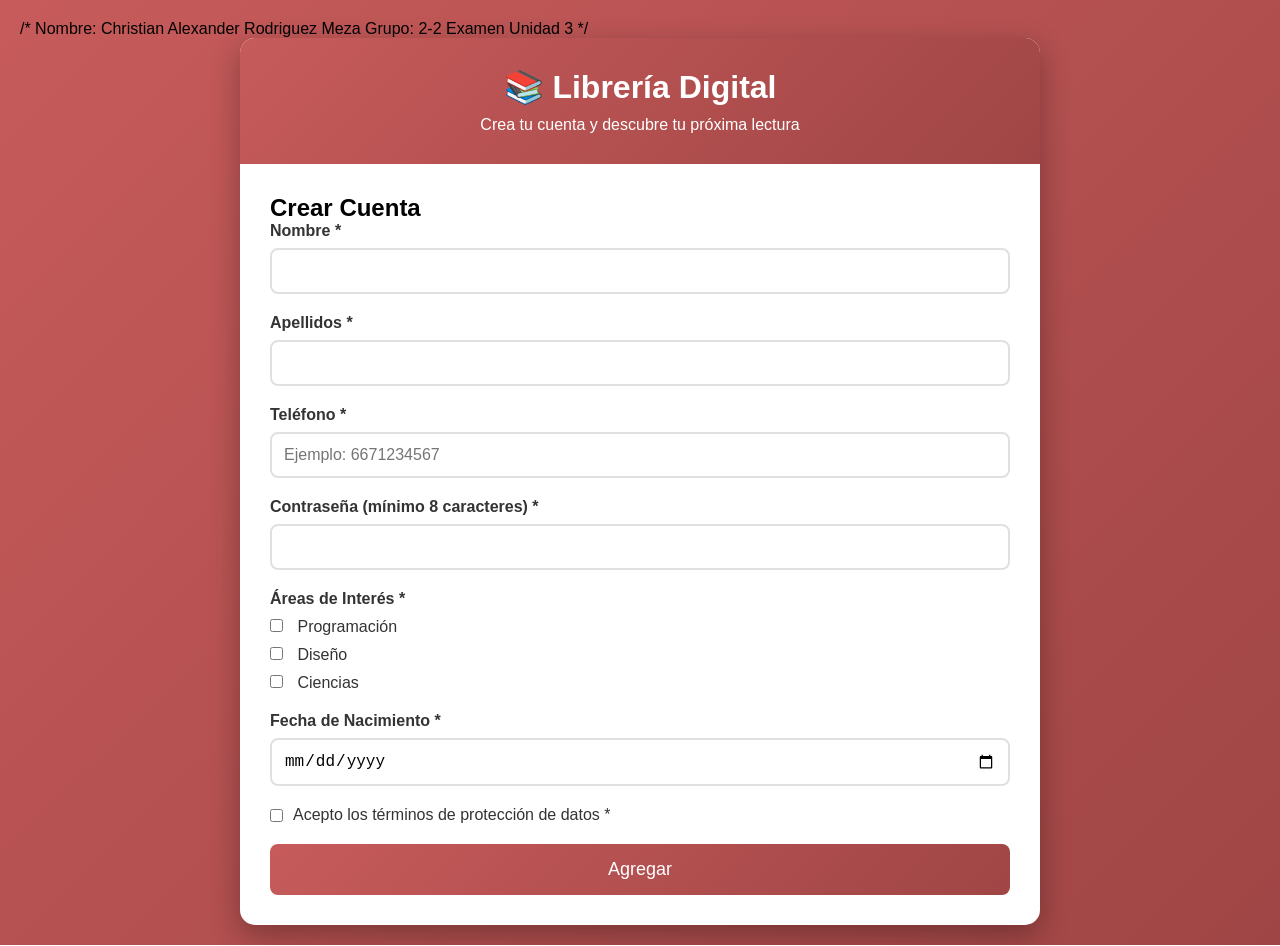
<file: Examen DWLS/Examen Problema 2.html>
/*
Nombre: Christian Alexander Rodriguez Meza
Grupo: 2-2
Examen Unidad 3
*/
<!DOCTYPE html>
<html lang="es">
<head>
    <meta charset="UTF-8">
    <meta name="viewport" content="width=device-width, initial-scale=1.0">
    <title>Tienda de Libros</title>
    <style>
        * {
            margin: 0;
            padding: 0;
            box-sizing: border-box;
        }

        body {
            font-family: 'Segoe UI', Tahoma, Geneva, Verdana, sans-serif;
            background: linear-gradient(135deg, #c75b5b 0%, #a04545 100%);
            min-height: 100vh;
            padding: 20px;
        }

        .container {
            max-width: 800px;
            margin: 0 auto;
            background: white;
            border-radius: 15px;
            box-shadow: 0 10px 30px rgba(0,0,0,0.3);
            overflow: hidden;
        }

        .header {
            background: linear-gradient(135deg, #c75b5b 0%, #a04545 100%);
            color: white;
            padding: 30px;
            text-align: center;
        }

        .header h1 {
            font-size: 32px;
            margin-bottom: 10px;
        }

        .section {
            padding: 30px;
        }

        .section.hidden {
            display: none;
        }

        .form-group {
            margin-bottom: 20px;
        }

        label {
            display: block;
            margin-bottom: 8px;
            font-weight: 600;
            color: #333;
        }

        input[type="text"],
        input[type="tel"],
        input[type="password"],
        input[type="date"],
        input[type="number"],
        select {
            width: 100%;
            padding: 12px;
            border: 2px solid #e0e0e0;
            border-radius: 8px;
            font-size: 16px;
            transition: border-color 0.3s;
        }

        input:focus,
        select:focus {
            outline: none;
            border-color: #c75b5b;
        }

        .checkbox-group {
            margin-top: 10px;
        }

        .checkbox-item {
            margin-bottom: 10px;
        }

        .checkbox-item input[type="checkbox"] {
            width: auto;
            margin-right: 10px;
        }

        .checkbox-item label {
            display: inline;
            font-weight: normal;
        }

        .error {
            color: #e74c3c;
            font-size: 14px;
            margin-top: 5px;
            display: none;
        }

        .error.show {
            display: block;
        }

        input.invalid {
            border-color: #e74c3c;
        }

        .btn {
            background: linear-gradient(135deg, #c75b5b 0%, #a04545 100%);
            color: white;
            padding: 15px 30px;
            border: none;
            border-radius: 8px;
            font-size: 18px;
            cursor: pointer;
            width: 100%;
            transition: transform 0.2s;
        }

        .btn:hover {
            transform: translateY(-2px);
        }

        .btn:active {
            transform: translateY(0);
        }

        .user-info {
            background: #f8f9fa;
            padding: 15px;
            border-radius: 8px;
            margin-bottom: 20px;
        }

        .user-info h3 {
            color: #c75b5b;
            margin-bottom: 10px;
        }

        .libro-item {
            background: #f8f9fa;
            padding: 15px;
            border-radius: 8px;
            margin-bottom: 15px;
            display: flex;
            justify-content: space-between;
            align-items: center;
        }

        .libro-info {
            flex: 1;
        }

        .libro-info h4 {
            color: #333;
            margin-bottom: 5px;
        }

        .libro-precio {
            font-size: 20px;
            font-weight: bold;
            color: #2ecc71;
        }

        .btn-agregar {
            background: #2ecc71;
            color: white;
            padding: 10px 20px;
            border: none;
            border-radius: 5px;
            cursor: pointer;
            transition: background 0.3s;
        }

        .btn-agregar:hover {
            background: #27ae60;
        }

        .pedido-lista {
            background: #fff3cd;
            padding: 20px;
            border-radius: 8px;
            margin-top: 20px;
        }

        .pedido-item {
            padding: 10px;
            border-bottom: 1px solid #ddd;
            display: flex;
            justify-content: space-between;
        }

        .pedido-item:last-child {
            border-bottom: none;
        }

        .calculo-section {
            background: #e8f5e9;
            padding: 20px;
            border-radius: 8px;
            margin-top: 20px;
        }

        .resultado {
            background: #c75b5b;
            color: white;
            padding: 15px;
            border-radius: 8px;
            text-align: center;
            font-size: 24px;
            font-weight: bold;
            margin-top: 15px;
        }

        .acepto-terminos {
            display: flex;
            align-items: center;
            margin-bottom: 20px;
        }

        .acepto-terminos input {
            width: auto;
            margin-right: 10px;
        }

        .acepto-terminos label {
            font-weight: normal;
            margin-bottom: 0;
        }
    </style>
</head>
<body>
    <div class="container">
        <div class="header">
            <h1>📚 Librería Digital</h1>
            <p>Crea tu cuenta y descubre tu próxima lectura</p>
        </div>

        <div id="registro-section" class="section">
            <h2>Crear Cuenta</h2>
            <form id="registro-form">
                <div class="form-group">
                    <label for="nombre">Nombre *</label>
                    <input type="text" id="nombre" name="nombre" required>
                    <div class="error" id="error-nombre">El nombre es obligatorio</div>
                </div>

                <div class="form-group">
                    <label for="apellidos">Apellidos *</label>
                    <input type="text" id="apellidos" name="apellidos" required>
                    <div class="error" id="error-apellidos">Los apellidos son obligatorios</div>
                </div>

                <div class="form-group">
                    <label for="telefono">Teléfono *</label>
                    <input type="tel" id="telefono" name="telefono" placeholder="Ejemplo: 6671234567" required>
                    <div class="error" id="error-telefono">Debe ingresar exactamente 10 dígitos numéricos</div>
                </div>

                <div class="form-group">
                    <label for="password">Contraseña (mínimo 8 caracteres) *</label>
                    <input type="password" id="password" name="password" required>
                    <div class="error" id="error-password">La contraseña debe tener al menos 8 caracteres</div>
                </div>

                <div class="form-group">
                    <label>Áreas de Interés *</label>
                    <div class="checkbox-group">
                        <div class="checkbox-item">
                            <input type="checkbox" id="programacion" name="interes" value="programacion">
                            <label for="programacion">Programación</label>
                        </div>
                        <div class="checkbox-item">
                            <input type="checkbox" id="diseno" name="interes" value="diseno">
                            <label for="diseno">Diseño</label>
                        </div>
                        <div class="checkbox-item">
                            <input type="checkbox" id="ciencias" name="interes" value="ciencias">
                            <label for="ciencias">Ciencias</label>
                        </div>
                    </div>
                    <div class="error" id="error-interes">Debe seleccionar al menos un área de interés</div>
                </div>

                <div class="form-group">
                    <label for="fecha-nacimiento">Fecha de Nacimiento *</label>
                    <input type="date" id="fecha-nacimiento" name="fecha-nacimiento" required>
                    <div class="error" id="error-fecha">La fecha de nacimiento es obligatoria</div>
                </div>

                <div class="acepto-terminos">
                    <input type="checkbox" id="acepto" name="acepto" required>
                    <label for="acepto">Acepto los términos de protección de datos *</label>
                </div>
                <div class="error" id="error-acepto">Debe aceptar los términos de protección de datos</div>

                <button type="submit" class="btn">Agregar</button>
            </form>
        </div>

        <div id="libros-section" class="section hidden">
            <div class="user-info" id="user-info"></div>

            <h2>Catálogo de Libros</h2>
            <div id="catalogo-libros">
                <div class="libro-item">
                    <div class="libro-info">
                        <h4>JavaScript: The Good Parts</h4>
                        <p>Por Douglas Crockford</p>
                    </div>
                    <div>
                        <div class="libro-precio">$25.99</div>
                        <button class="btn-agregar" onclick="agregarLibro('JavaScript: The Good Parts', 25.99)">Agregar</button>
                    </div>
                </div>

                <div class="libro-item">
                    <div class="libro-info">
                        <h4>Clean Code</h4>
                        <p>Por Robert C. Martin</p>
                    </div>
                    <div>
                        <div class="libro-precio">$32.50</div>
                        <button class="btn-agregar" onclick="agregarLibro('Clean Code', 32.50)">Agregar</button>
                    </div>
                </div>

                <div class="libro-item">
                    <div class="libro-info">
                        <h4>Design Patterns</h4>
                        <p>Por Gang of Four</p>
                    </div>
                    <div>
                        <div class="libro-precio">$45.00</div>
                        <button class="btn-agregar" onclick="agregarLibro('Design Patterns', 45.00)">Agregar</button>
                    </div>
                </div>

                <div class="libro-item">
                    <div class="libro-info">
                        <h4>The Pragmatic Programmer</h4>
                        <p>Por Andrew Hunt</p>
                    </div>
                    <div>
                        <div class="libro-precio">$38.75</div>
                        <button class="btn-agregar" onclick="agregarLibro('The Pragmatic Programmer', 38.75)">Agregar</button>
                    </div>
                </div>

                <div class="libro-item">
                    <div class="libro-info">
                        <h4>Introducción a la Física Cuántica</h4>
                        <p>Por Richard Feynman</p>
                    </div>
                    <div>
                        <div class="libro-precio">$42.99</div>
                        <button class="btn-agregar" onclick="agregarLibro('Introducción a la Física Cuántica', 42.99)">Agregar</button>
                    </div>
                </div>
            </div>

            <div class="pedido-lista" id="pedido-lista-container" style="display: none;">
                <h3>📋 Lista de Pedidos</h3>
                <div id="pedido-lista"></div>
            </div>

            <div class="calculo-section">
                <h3>Cálculo del Total</h3>
                
                <div class="form-group">
                    <label for="precio-total">Precio Total</label>
                    <input type="number" id="precio-total" step="0.01" min="0" placeholder="0.00" readonly>
                </div>

                <div class="form-group">
                    <label for="iva-tipo">Tipo de IVA</label>
                    <select id="iva-tipo">
                        <option value="10">IVA Reducido (10%)</option>
                        <option value="21">IVA Normal (21%)</option>
                    </select>
                </div>

                <button class="btn" onclick="calcular()">Calcular</button>

                <div class="resultado" id="resultado">
                    Total: $0.00
                </div>
            </div>
        </div>
    </div>

    <script>
        let pedidos = [];
        let precioTotal = 0;

        document.getElementById('registro-form').addEventListener('submit', function(e) {
            e.preventDefault();
            
            let valido = true;

            const nombre = document.getElementById('nombre').value.trim();
            const apellidos = document.getElementById('apellidos').value.trim();
            const telefono = document.getElementById('telefono').value.trim();
            const password = document.getElementById('password').value;
            const fechaNacimiento = document.getElementById('fecha-nacimiento').value;
            const acepto = document.getElementById('acepto').checked;

            document.querySelectorAll('.error').forEach(e => e.classList.remove('show'));
            document.querySelectorAll('input').forEach(e => e.classList.remove('invalid'));

            if (!nombre) {
                mostrarError('nombre');
                valido = false;
            }

            if (!apellidos) {
                mostrarError('apellidos');
                valido = false;
            }

            const telefonoLimpio = telefono.replace(/\s/g, '');
            if (telefonoLimpio.length !== 10 || !/^\d+$/.test(telefonoLimpio)) {
                mostrarError('telefono');
                valido = false;
            }

            if (password.length < 8) {
                mostrarError('password');
                valido = false;
            }

            const interesesSeleccionados = document.querySelectorAll('input[name="interes"]:checked');
            if (interesesSeleccionados.length === 0) {
                document.getElementById('error-interes').classList.add('show');
                valido = false;
            }

            if (!fechaNacimiento) {
                mostrarError('fecha');
                valido = false;
            }

            if (!acepto) {
                document.getElementById('error-acepto').classList.add('show');
                valido = false;
            }

            if (valido) {
                const intereses = Array.from(interesesSeleccionados).map(cb => cb.value).join(', ');
                
                document.getElementById('user-info').innerHTML = `
                    <h3>Bienvenido/a</h3>
                    <p><strong>Nombre:</strong> ${nombre} ${apellidos}</p>
                    <p><strong>Teléfono:</strong> ${telefono}</p>
                    <p><strong>Áreas de interés:</strong> ${intereses}</p>
                `;

                document.getElementById('registro-section').classList.add('hidden');
                document.getElementById('libros-section').classList.remove('hidden');
            }
        });

        function mostrarError(campo) {
            document.getElementById(campo).classList.add('invalid');
            document.getElementById('error-' + campo).classList.add('show');
        }

        function agregarLibro(nombre, precio) {
            pedidos.push({ nombre, precio });
            precioTotal += precio;

            actualizarPedidos();
        }

        function actualizarPedidos() {
            const container = document.getElementById('pedido-lista-container');
            const lista = document.getElementById('pedido-lista');
            
            if (pedidos.length > 0) {
                container.style.display = 'block';
                
                lista.innerHTML = pedidos.map((pedido, index) => `
                    <div class="pedido-item">
                        <span>${pedido.nombre}</span>
                        <span>$${pedido.precio.toFixed(2)}</span>
                    </div>
                `).join('');

                document.getElementById('precio-total').value = precioTotal.toFixed(2);
            }
        }

        function calcular() {
            const precio = parseFloat(document.getElementById('precio-total').value) || 0;
            const ivaTipo = parseFloat(document.getElementById('iva-tipo').value);
            
            const iva = precio * (ivaTipo / 100);
            const total = precio + iva;
            
            document.getElementById('resultado').innerHTML = `
                <div>Subtotal: $${precio.toFixed(2)}</div>
                <div>IVA (${ivaTipo}%): $${iva.toFixed(2)}</div>
                <div style="margin-top: 10px; font-size: 28px;">Total: $${total.toFixed(2)}</div>
            `;
        }
    </script>
</body>
</html>
</file>
